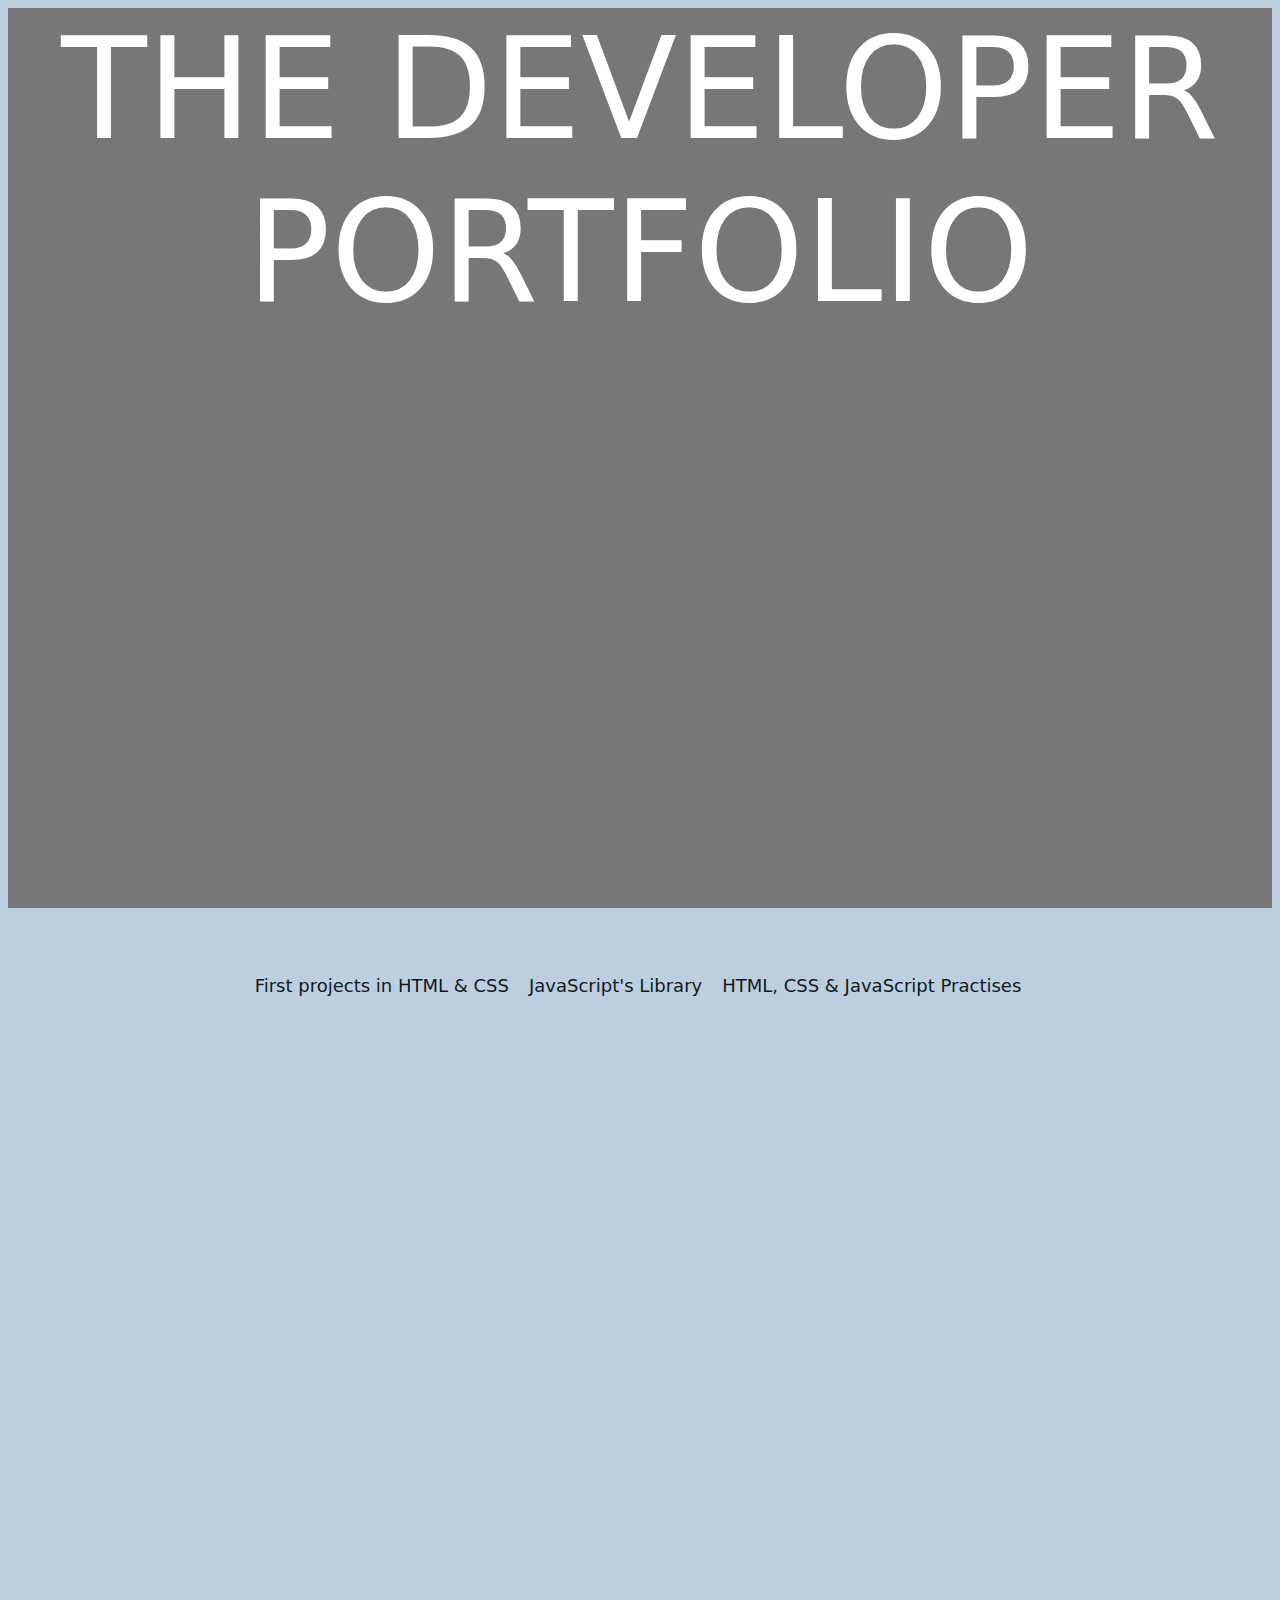
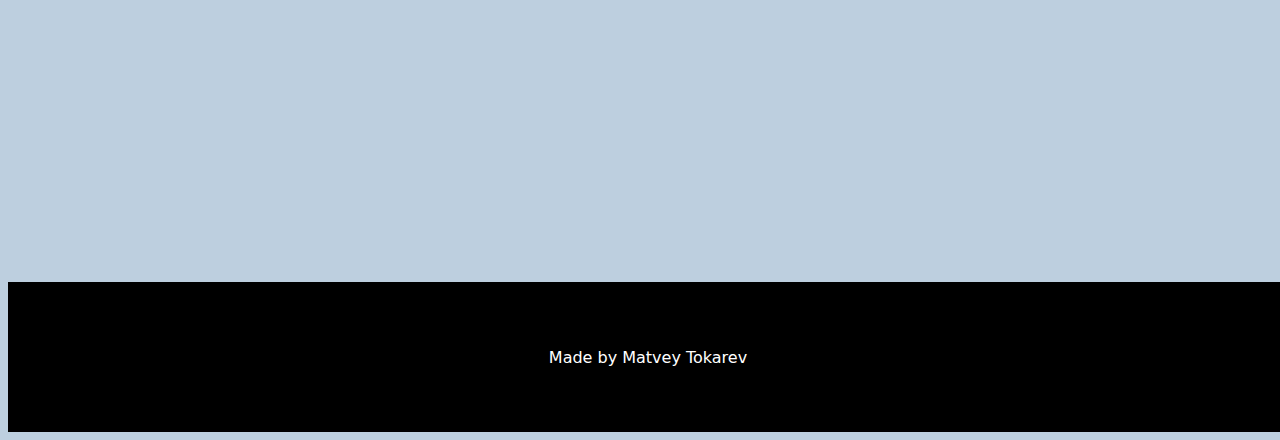
<file: index.html>
<!DOCTYPE html>
<html>

<head>
    <meta name="viewport" content="width=device-width, initial-scale=1">
    <meta charset="UTF-8">
    <link rel="stylesheet" href="https://code.s3.yandex.net/web-code/normalize.css">
    <link rel="stylesheet" href="style.css">
    <link rel="icon" type="image" href="https://cdn-icons-png.flaticon.com/512/639/639394.png">
    <title>Portfolio</title>

</head>

<body>
    <header class="header">
        <div class="overlay">
            <h1 class="header-title">The Developer Portfolio</h1>
        </div>
    </header>

    <div class="menu">
        <p><a href="#top" class="menu-link">First projects in HTML & CSS</a></p>
        <a href="#mid" class="menu-link">JavaScript's Library</a>
        <a href="#bot" class="menu-link">HTML, CSS & JavaScript Practises</a>
    </div>
    <div class="main">
        <div class="flex-row">
            <div class="flex-row">
                <div class="project project_beginner project_music-album">
                    <a name="top"></a>
                </div>
                <div class="project project_beginner project_design-principles"></div>
            </div>
            <div class="flex-row flex-row_reversed">
                <div class="flex-column flex-column_reversed">
                    <div class="project project_frameworks project_p5">
                        <video class="project-video" src="https://code.s3.yandex.net/web-code/like.mp4" autoplay muted
                            loop></video>
                        <a name="mid"></a>
                    </div>
                    <div class=" flex-row flex-row_frameworks-inner">
                        <div class="project project_frameworks project_slider"></div>
                        <div class="project project_frameworks project_reactive"></div>
                    </div>
                </div>
                <div class="project project_frameworks project_procrastinate">
                    <video class="project-video" src="https://code.s3.yandex.net/web-code/procrastinate.mov" autoplay
                        muted loop></video>
                </div>
            </div>
        </div>
        <div class="flex-row">
            <div class="project project_vanilla project_how-to-study"></div>
            <div class="project project_vanilla project_across-russia"></div>
            <div class="project project_vanilla project_mesto">
                <a name="bot"></a>
            </div>
        </div>
    </div>

    <div class="footer">
        <div class="footer-sign">
            <p>Made by Matvey Tokarev</p>
        </div>
        <div class="logo"></div>
    </div>
</body>

</html>
</file>
<file: style.css>
body {
    font-family: system-ui, -apple-system, BlinkMacSystemFont, 'Segoe UI', Roboto, Oxygen, Ubuntu, Cantarell, 'Open Sans', 'Helvetica Neue', sans-serif;
    background-color: rgba(36, 95, 150, 0.3)
}

.header {
    height: 100vh;
    width: 100%;
    background-color: #eee;
    background-image: url(https://tmpromotop.ru/pics/9a68f44db8c04fd6fe1abfddf1ba7976.gif);
    background-size: cover;
    background-position: center;
    text-align: center;
    margin: 0 0 10px 0;

}

.overlay {
    display: flex;
    background-color: rgba(0, 0, 0, .5);
    width: 100%;
    height: 100%;
}

.header-title {
    width: 100%;
    height: 100%;
    font-size: 140px;
    color: white;
    text-transform: uppercase;
    font-weight: 250;
    margin: auto;
}


.menu {
    display: flex;
    justify-content: center;
    min-height: 75px;
    align-items: center;
    flex-wrap: wrap;
    max-width: 1330px;
    min-width: 1280px;
    margin: 40px auto;


}

.menu-link {
    font-size: 18px;
    margin-right: 20px;
    text-decoration: none;
    color: #10191E;
}

.main {
    max-width: 1330px;
    min-width: 1280px;
    margin: auto;
}

.project {
    background-position: center;
    background-size: cover;

}

.project_beginner {
    width: 636px;
    height: 430px;
}

.project_music-album {
    background-image: url(https://code.s3.yandex.net/web-code/album.png);
    margin: auto 10px;
}

.project_design-principles {
    background-image: url(https://code.s3.yandex.net/web-code/design.png);
    margin: auto 10px;
}

.flex-row {
    display: flex;
    justify-content: space-between;
    flex-wrap: wrap;
}

.flex-row_reversed {
    flex-direction: row-reverse;
    margin: 60px 0;
}

.flex-column {
    width: 636px;
    height: 557px;
    display: flex;
    justify-content: space-between;
}

.flex-column_reversed {
    flex-direction: column-reverse;
    margin: auto 10px;
}

.project_procrastinate {
    width: 636px;
    height: 557px;
    margin: auto 10px;
}

.project-video {
    width: 100%;
    height: 100%;
    object-fit: cover;
}

.project_p5 {
    width: 636px;
    height: 240px;
}

.flex-row_frameworks-inner {
    width: 636px;
    height: 290px;
}

.project_reactive {
    width: 306px;
    height: 290px;
    background-image: url(https://code.s3.yandex.net/web-code/reactive.gif);
}

.project_slider {
    width: 306px;
    height: 290px;
    background-image: url(https://code.s3.yandex.net/web-code/slider.gif);
}

.project_vanilla {
    width: 306px;
    height: 290px;
}

.project_how-to-study {
    background-image: url(https://code.s3.yandex.net/web-code/how-to-study.png);
    order: 3;
}

.project_across-russia {
    background-image: url(https://code.s3.yandex.net/web-code/across-russia.png);
    order: 2;
    flex-basis: 636px;
}

.project_mesto {
    background-image: url(https://code.s3.yandex.net/web-code/mesto.png);
    order: 1;
    margin: 0 0 35px 0;
}

.footer {
    height: 150px;
    width: 1520;
    display: flex;
    justify-content: center;
    max-width: 100%;
    min-width: 1280px;
    margin: auto;
    background-color: black;
}

.footer-sign {
    color: white;
    font-size: 16px;
    margin: auto;
    text-align: center;
}
</file>
